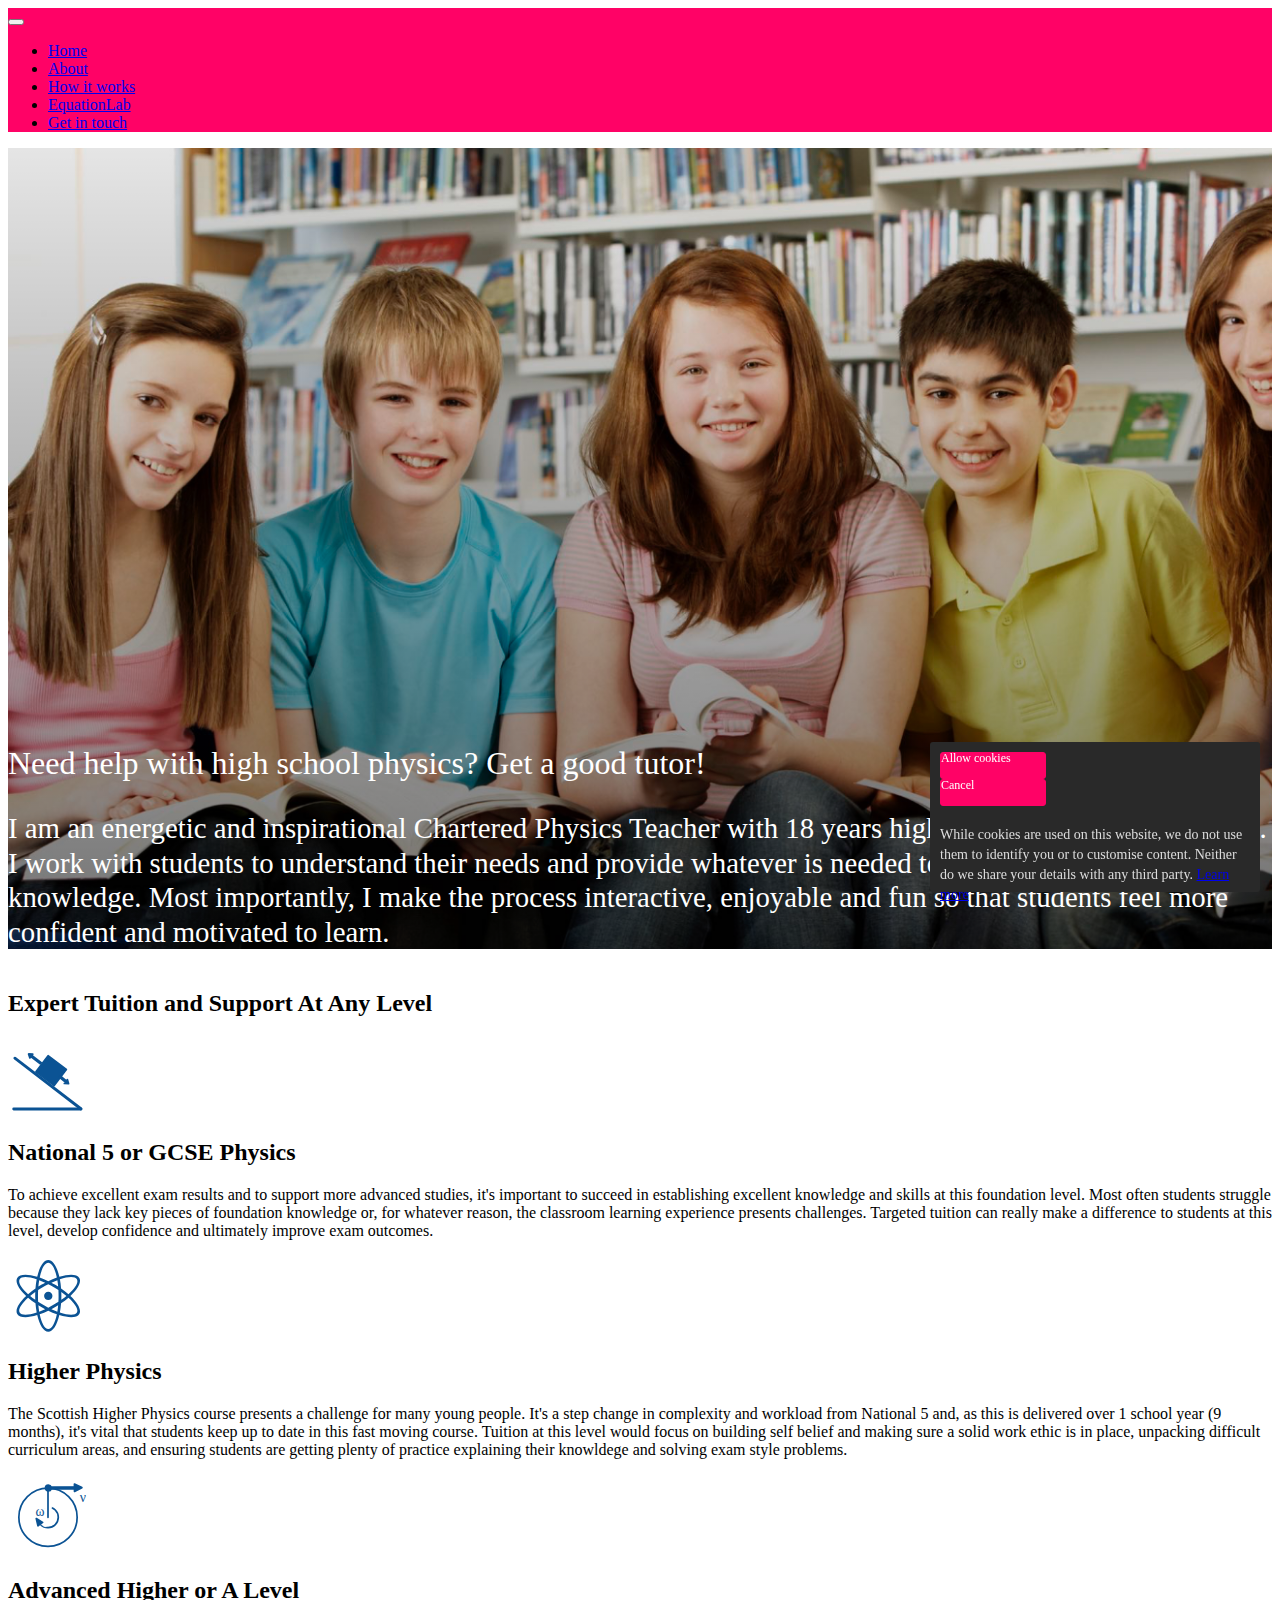
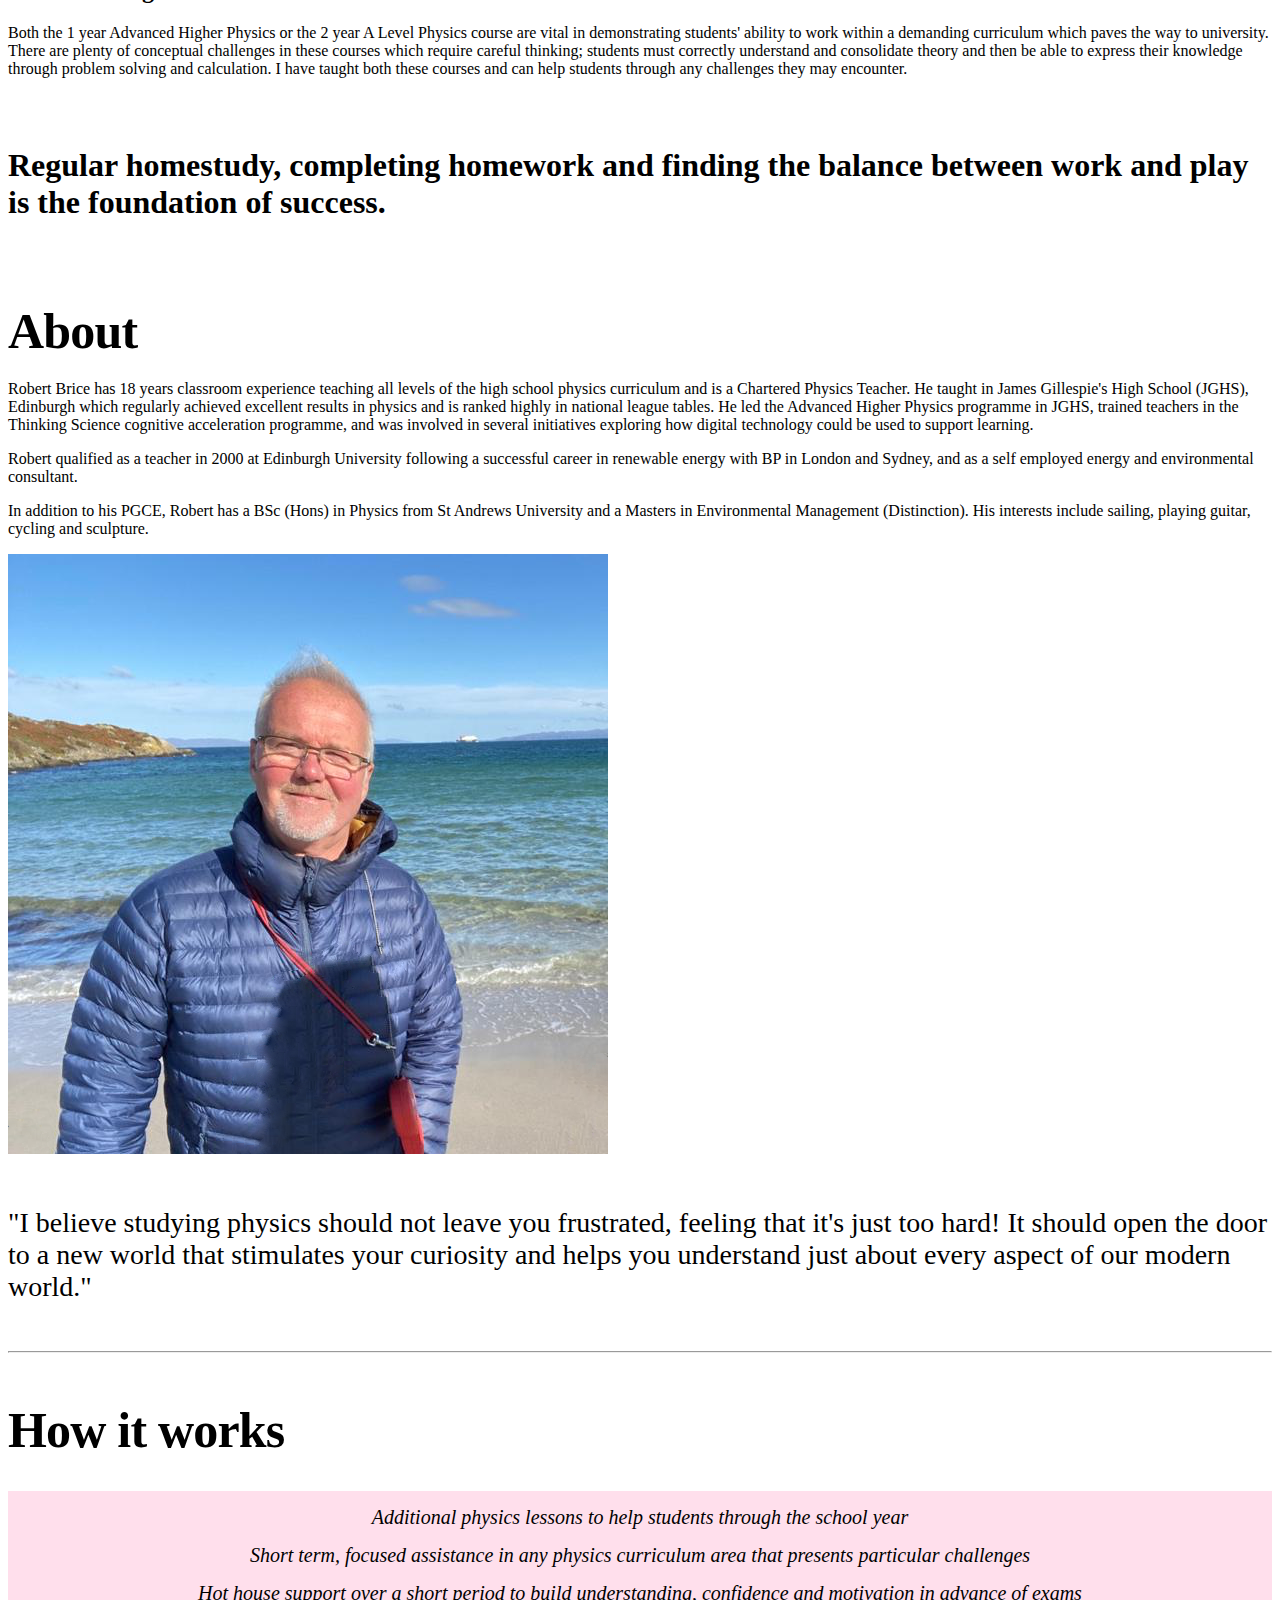
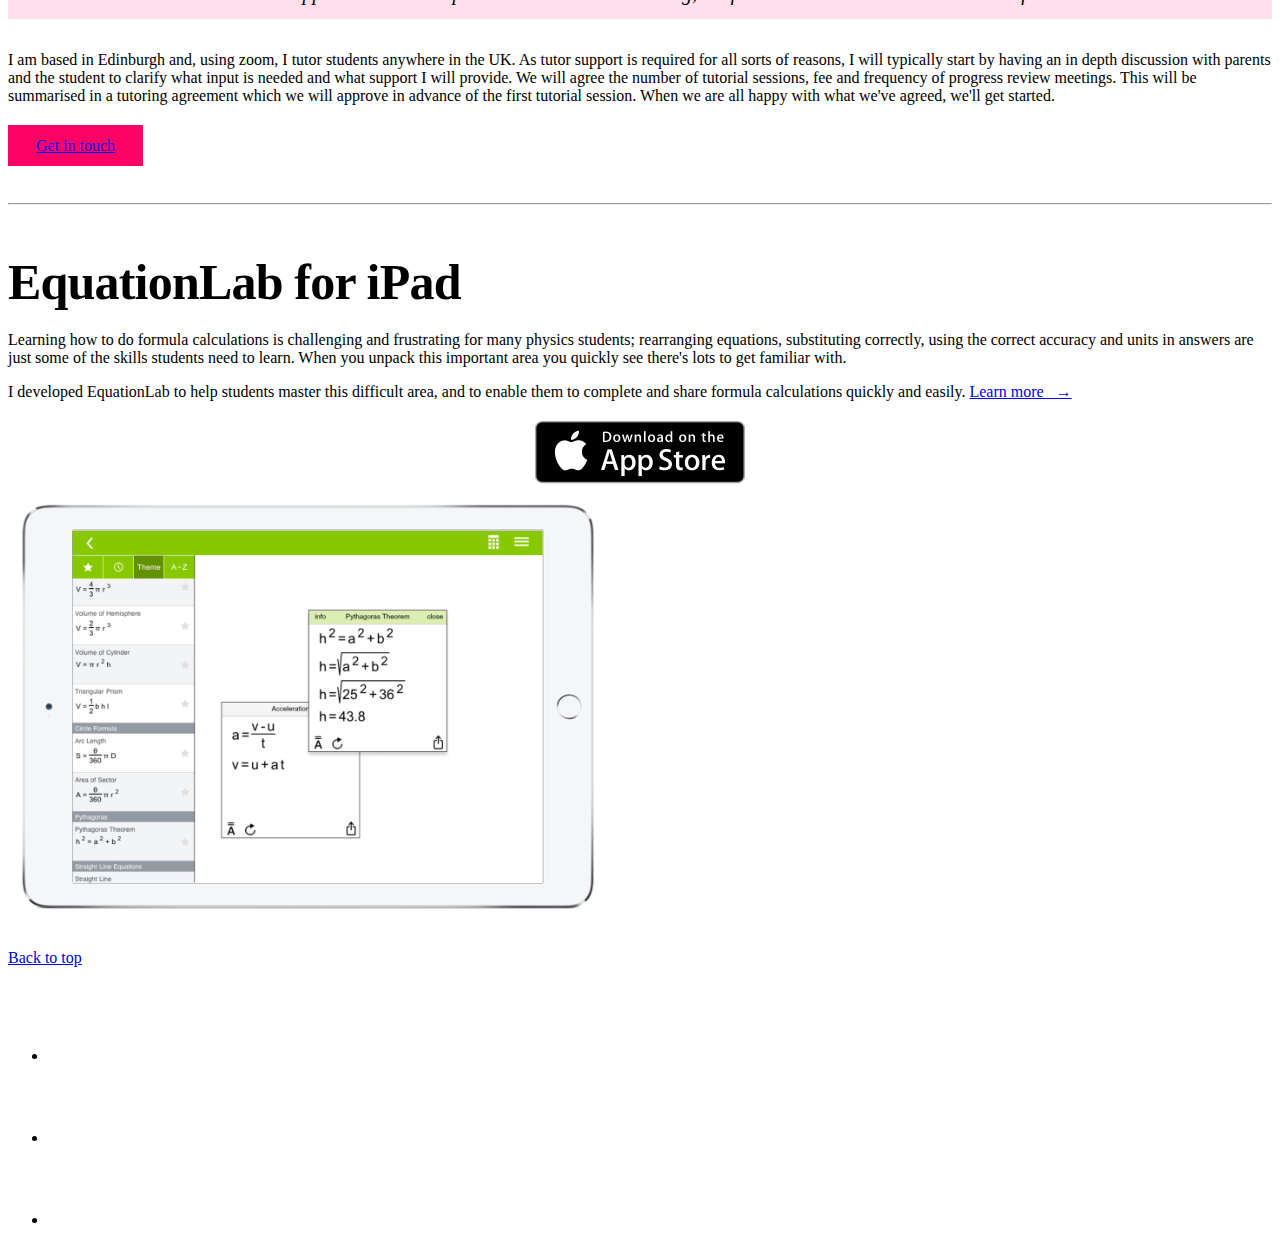
<file: index.html>
<!doctype html>
<html lang="en">
  <head>
    <meta charset="utf-8">
    <meta content="IE=Edge" http-equiv="X-UA-Compatible">
    <meta name="viewport" content="width=device-width, initial-scale=1">
    <meta name="description" content="Expert, inspiring physics tutoring to build confidence and deliver excellent exam results.">
    <meta name="keywords" content="physics, tutor, tutoring, physics tutor, physics tutoring, school, high school, top grades, high school physics">
    <meta name="google-site-verification" content="" />

    <link href="https://cdn.jsdelivr.net/npm/bootstrap@5.2.0/dist/css/bootstrap.min.css" rel="stylesheet" integrity="sha384-gH2yIJqKdNHPEq0n4Mqa/HGKIhSkIHeL5AyhkYV8i59U5AR6csBvApHHNl/vI1Bx" crossorigin="anonymous">
   <link rel="stylesheet" href="https://cdn.jsdelivr.net/npm/bootstrap-icons@1.5.0/font/bootstrap-icons.css">
    <link rel="stylesheet" type="text/css" href="css/tutor.css">
   
    <title>Expert Tutoring for High School Physics</title>

  </head>
  <body>

  <common-navigation></common-navigation>

<main>

<div class="jumbotron jumbotron-spacing text-center">
    <h1 class="px-5 display-4 jumbotron-banner-text">Need help with high school physics? Get a good tutor!</h1>
    <div class="col-lg-6 mx-auto">
      <p class="mb-4 py-4 px-2 jumbotron-tagline-text">I am an energetic and inspirational Chartered Physics Teacher with 18 years high school teaching experience. I work with students to understand their needs and provide whatever is needed to fill the gaps in their knowledge. Most importantly, I make the process interactive, enjoyable and fun so that students feel more confident and motivated to learn.</p>
  </div>
</div>

  <div class="container" id="featured-3">
    <h2 class="text-center display-6 py-4" style="padding-top:.5em;">Expert Tuition and Support At Any Level</h2>
    <div class="row g-4 row-cols-1 row-cols-lg-3" style="padding-bottom: .5em;">
      <div class="feature col">
      <img class="bi" alt="block on slope icon" src="images/slope-icon.svg"/>
        <h2>National 5 or GCSE Physics</h2>
        <p>To achieve excellent exam results and to support more advanced studies, it's important to succeed in establishing excellent knowledge and skills at this foundation level. Most often students struggle because they lack key pieces of foundation knowledge or, for whatever reason, the classroom learning experience presents challenges. Targeted tuition can really make a difference to students at this level, develop confidence and ultimately improve exam outcomes.</p></div>
      <div class="feature col">
        <img class="bi" alt="atom icon" src="images/atom.svg"/>
        <h2>Higher Physics</h2>
        <p>The Scottish Higher Physics course presents a challenge for many young people. It's a step change in complexity and workload from National 5 and, as this is delivered over 1 school year (9 months), it's vital that students keep up to date in this fast moving course. Tuition at this level would focus on building self belief and making sure a solid work ethic is in place, unpacking difficult curriculum areas, and ensuring students are getting plenty of practice explaining their knowldege and solving exam style problems.</p>
      </div>
      <div class="feature col">
         <img class="bi" alt="angular rotation icon" src="images/angular.svg"/>
        <h2>Advanced Higher or A Level</h2>
        <p>Both the 1 year Advanced Higher Physics or the 2 year A Level Physics course are vital in demonstrating students' ability to work within a demanding curriculum which paves the way to university. There are plenty of conceptual challenges in these courses which require careful thinking; students must correctly understand and consolidate theory and then be able to express their knowledge through problem solving and calculation. I have taught both these courses and can help students through any challenges they may encounter.</p>
      </div>
    </div>
   <h1 id="about"  class="fst-italic display-6 border-top border-bottom text-center" style="padding-top:.75em; padding-bottom: .75em;">Regular homestudy, completing homework and finding the balance between work and play is the foundation of success.
</h1>
  </div>

    <!-- START THE FEATURETTES -->

    <div class="container">

    <div class="row featurette" style="padding-top:1em;">
      <div class="col-md-7">
        <h2 class="fw-normal lh-1"><span class="text-muted featurette-heading">About</span></h2>
        <p class="lead">Robert Brice has 18 years classroom experience teaching all levels of the high school physics curriculum and is a Chartered Physics Teacher. He taught in James Gillespie's High School (JGHS), Edinburgh which regularly achieved excellent results in physics and is ranked highly in national league tables. He led the Advanced Higher Physics programme in JGHS, trained teachers in the Thinking Science cognitive acceleration programme, and was involved in several initiatives exploring how digital technology could be used to support learning.</p>
        <p class="lead">Robert qualified as a teacher in 2000 at Edinburgh University following a successful career in renewable energy with BP in London and Sydney, and as a self employed energy and environmental consultant.</p>
        <p class="lead">In addition to his PGCE, Robert has a BSc (Hons) in Physics from St Andrews University and a Masters in Environmental Management (Distinction). His interests include sailing, playing guitar, cycling and sculpture.</p>
      </div>
      <div class="col-md-5">
        <img class="img-fluid rounded" alt="tutor image" src="images/onBeach1.png"/>
      </div>
    </div>

    <p class="lead fst-italic" style="padding-top:.75em; font-size: 1.75rem;">"I believe studying physics should not leave you frustrated, feeling that it's just too hard! It should open the door to a new world that stimulates your curiosity and helps you understand just about every aspect of our modern world."</p>

    <hr class="featurette-divider" id="how-it-works">



    <div class="row featurette">
        <h2 class="fw-normal lh-1"><span class="featurette-heading text-muted">How it works</span></h2>

    <div class="col-sm-1"></div>
    <div class="card col-sm-10">
    <div class="card-body">
      <ul class="ul-styles">
      <li class="li-style">Additional physics lessons to help students through the school year</li>
      <ii class="li-style">Short term, focused assistance in any physics curriculum area that presents particular challenges</li>
      <li class="li-style">Hot house support over a short period to build understanding, confidence and motivation in advance of exams</li>

<!-- <i class="bi-check check-icon"></i> -->

      </ul>
    </div>
    </div>
    <div class="col-sm-1"></div>

        <p class="lead">I am based in Edinburgh and, using zoom, I tutor students anywhere in the UK. As tutor support is required for all sorts of reasons, I will typically start by having an in depth discussion with parents and the student to clarify what input is needed and what support I will provide. We will agree the number of tutorial sessions, fee and frequency of progress review meetings. This will be summarised in a tutoring agreement which we will approve in advance of the first tutorial session. When we are all happy with what we've agreed, we'll get started.</p>       
    </div>





    <div class="text-center" style="padding-top:1em;">
    <a href="contact.html" class="btn btn-primary button-color">Get in touch</a>
    </div>

   <hr id="equationlab" class="featurette-divider">

    <div class="row featurette">
      <div class="col-md-7 order-md-2">
        <h2 class="fw-normal lh-1"><span class="featurette-heading text-muted">EquationLab for iPad</span></h2>
        <p class="lead">Learning how to do formula calculations is challenging and frustrating for many physics students; rearranging equations, substituting correctly, using the correct accuracy and units in answers are just some of the skills students need to learn. When you unpack this important area you quickly see there's lots to get familiar with.</p>
        <p class="lead">I developed EquationLab to help students master this difficult area, and to enable them to complete and share formula calculations quickly and easily.
        <a class="lead" href="https://equationlab.net" target="_blank">Learn more &nbsp; &#8594;</a></p> 



        <a href="https://itunes.apple.com/us/app/equationlab/id1003811258?ls=1&amp;mt=8" target="_blank"><img class="purchase-button" src="images/appstore.png" alt="Download EquationLab maths and physics app for iPad from the app store" title="Download EquationLab for iPad"></img></a>










      </div>
      <div class="col-md-5 order-md-1">
        <img class="img-fluid rounded" alt="ipad with equationlab on screen" src="images/equationlab.png"/>
      </div>
    </div>

     </main>

<!-- cookies -->
    <div id="cookie_directive_container" class="cookie-directive text-center" style="display: none"> 
          <div id="cookie_accept" class="btn btn-default mr-1 cookie-button">Allow cookies</div>
          <div id="cookie_cancel" class="btn btn-default cookie-button">Cancel</div>
          <p class="cookie-statement">While cookies are used on this website, we do not use them to identify you or to customise content. Neither do we share your details with any third party. <a href="cookie-privacy-policy.html" target="_blank">Learn more</a></p>
  </div>
<!-- cookies end -->
  
    <common-footer></common-footer>
    <script src="https://cdn.jsdelivr.net/npm/bootstrap@5.2.0-beta1/dist/js/bootstrap.bundle.min.js" integrity="sha384-pprn3073KE6tl6bjs2QrFaJGz5/SUsLqktiwsUTF55Jfv3qYSDhgCecCxMW52nD2" crossorigin="anonymous"></script>
    <script src="https://code.jquery.com/jquery-3.6.0.min.js" integrity="sha256-/xUj+3OJU5yExlq6GSYGSHk7tPXikynS7ogEvDej/m4=" crossorigin="anonymous"></script>
    <script type="text/javascript" src="js/navigation.js"></script>
    <script type="text/javascript" src="js/footer.js"></script>
    <script type="text/javascript" src="js/cookie.js"></script>
  </body>
</html>
</file>
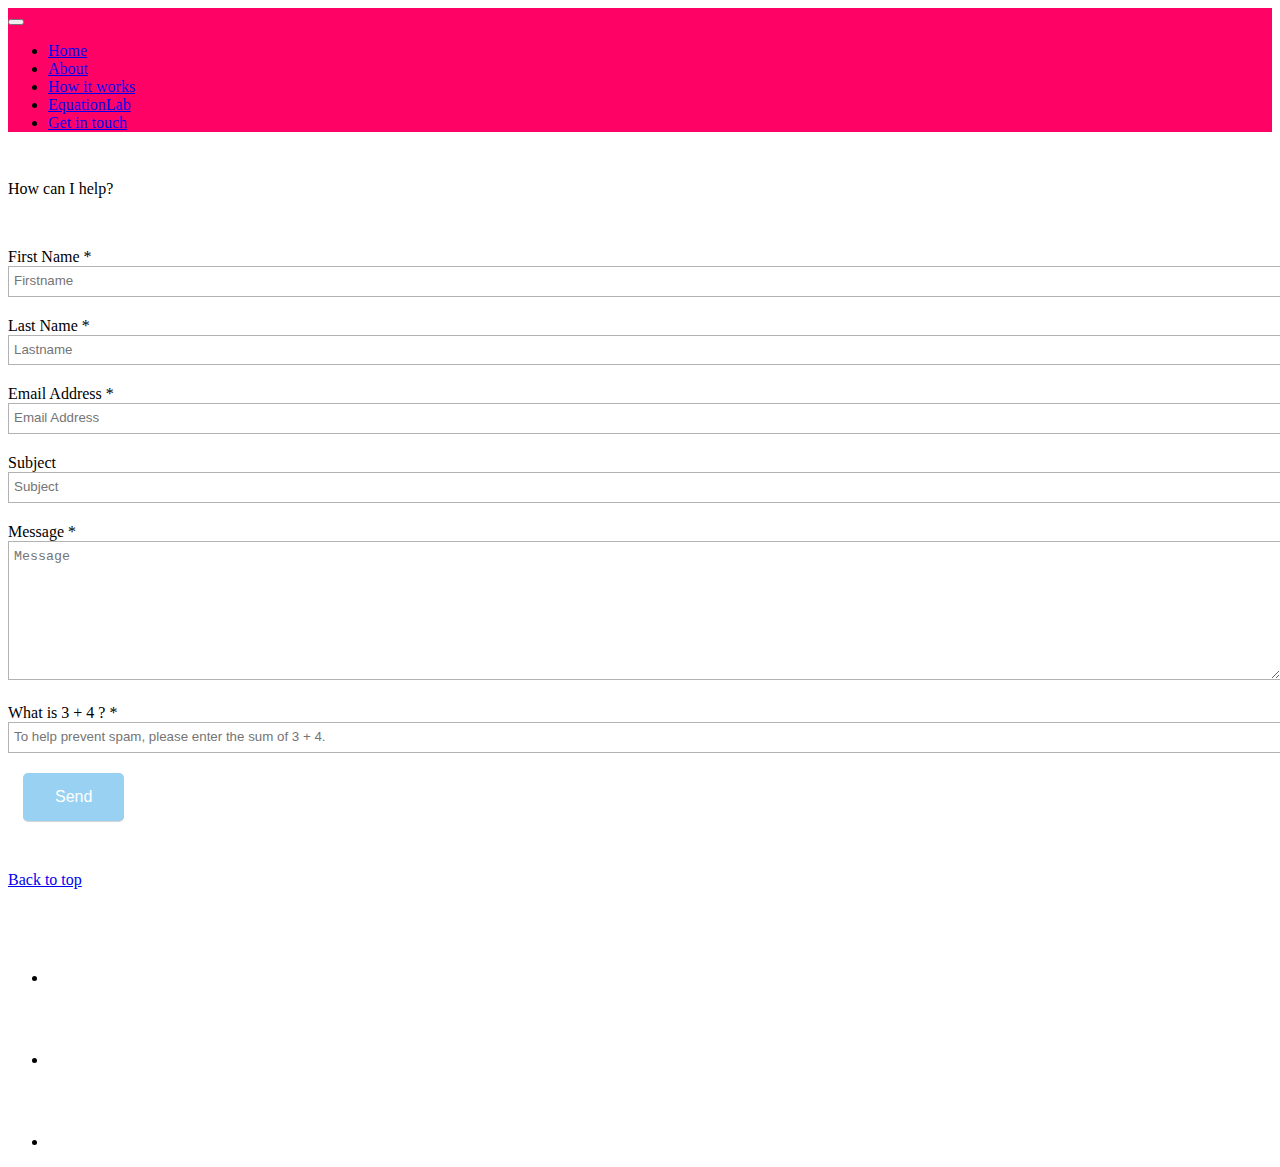
<file: contact.html>
<!doctype html>
<html lang="en">
  <head>
    <meta charset="utf-8">
    <meta name="viewport" content="width=device-width, initial-scale=1">
    <meta name="description" content="How can I help? Please get in touch.">
    <title>Expert High School Physics Tuition - How Can I Help?</title>

    <link href="https://cdn.jsdelivr.net/npm/bootstrap@5.2.0/dist/css/bootstrap.min.css" rel="stylesheet" integrity="sha384-gH2yIJqKdNHPEq0n4Mqa/HGKIhSkIHeL5AyhkYV8i59U5AR6csBvApHHNl/vI1Bx" crossorigin="anonymous">
    <link rel="stylesheet" type="text/css" href="css/tutor.css">
  </head>
  <body>
    <common-navigation></common-navigation>
    <main>
      
      <div class="container">

    <script type="text/javascript">var submitted=false;</script>
    <iframe name="hidden_iframe" id="hidden_iframe" style="display:none;" onload="if(submitted) {window.location='thankyou.html'}"></iframe>

 
     <div class="display-6" style="padding-top: 2em;">How can I help?</div>
    <form id="contact-form" method="post" target="hidden_iframe" onsubmit="submitted=true;">
    <div class="email-form">

        <div class="row email-row">
        <div class="col-md-2">
        <label class="email-field-title">First Name *</label>
        </div>
        <div class="col-md-10">  
        <input class="form-field" type="text" placeholder="Firstname" name="First Name" required="">
        </div>
        </div>

        <div class="row email-row">
        <div class="col-md-2">
        <label class="email-field-title ">Last Name *</label>
        </div>
        <div class="col-md-10">  
        <input class="form-field" type="text" placeholder="Lastname" name="Last Name" required="">
        </div>
        </div>

        <div class="row email-row">
        <div class="col-md-2">
        <label class="email-field-title">Email Address *</label>
        </div>
        <div class="col-md-10">  
        <input class="form-field" type="email" placeholder="Email Address" name="Email Address" required="">
        </div>
        </div>

        <div class="row email-row">
        <div class="col-md-2">
        <label class="email-field-title">Subject</label>
        </div>
        <div class="col-md-10">
        <input class="form-field" type="text" placeholder="Subject" name="Subject">
        </div>
        </div>

        <div class="row email-row">
        <div class="col-md-2">
        <label class="email-field-title">Message *</label>
        </div>
        <div class="col-md-10">  
        <textarea class="form-field" rows="5" placeholder="Message" name="Message" required=""></textarea>
        </div>
        </div>

        <div class="row email-row">
        <div class="col-md-2">
        <label class="email-field-title">What is <span id="number-1">2</span> + <span id="number-2">1</span> ? *</label>
        </div>
        <div class="col-md-10">  
        <input id="spam-input-field" class="form-field" type="number" name="Spam Filter" required="" placeholder="To help prevent spam, please enter the sum of 2 + 1.">
        </div>
        </div>

        <div class="row">
        <div class="send-button-wrapper">
        <button id="send-button" class="send-button" type="submit" disabled="">Send</button>
        </div>
        </div>
  </div>

  </form>

<p class="add-gap-at-bottom">&nbsp;</p>
  
</div>



    </main>
    <common-footer></common-footer>
    <script src="https://cdn.jsdelivr.net/npm/bootstrap@5.2.0-beta1/dist/js/bootstrap.bundle.min.js" integrity="sha384-pprn3073KE6tl6bjs2QrFaJGz5/SUsLqktiwsUTF55Jfv3qYSDhgCecCxMW52nD2" crossorigin="anonymous"></script>
    <script type="text/javascript" src="js/navigation.js"></script>
    <script type="text/javascript" src="js/footer.js"></script>
    <script type="text/javascript" src="js/spam-filter.js"></script>
   
  </body>
</html>
</file>
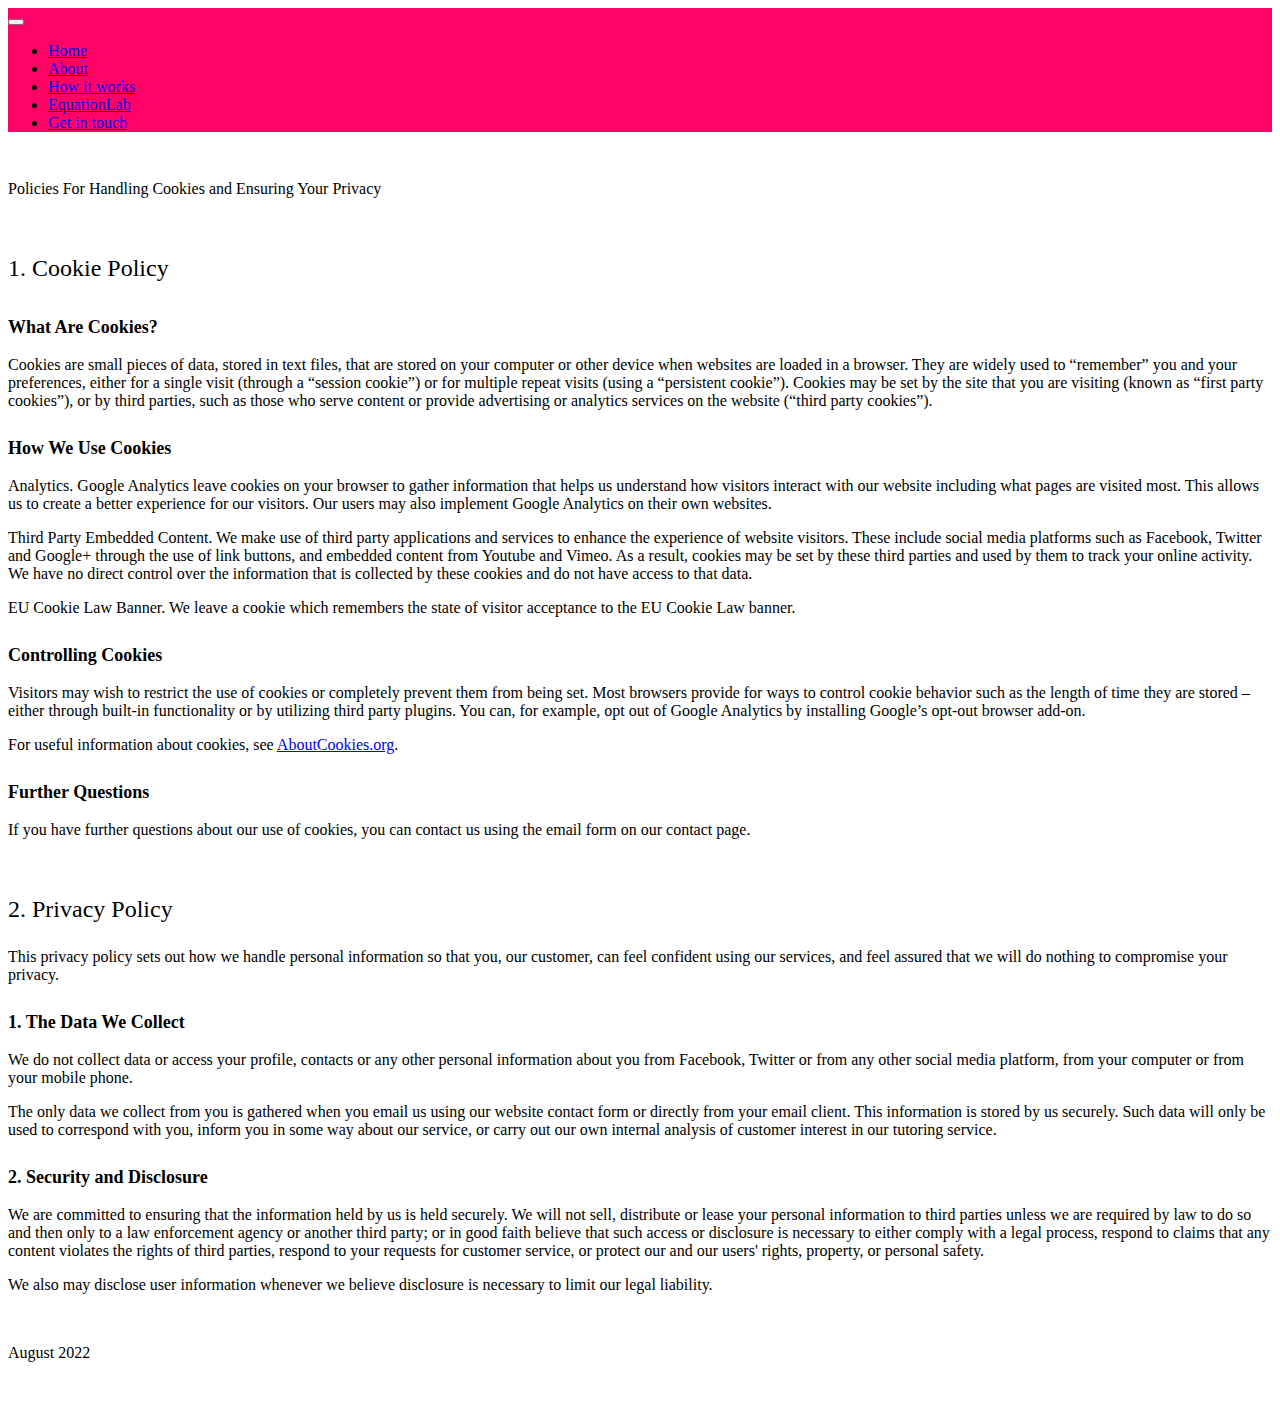
<file: cookie-privacy-policy.html>
<!doctype html>
<html lang="en">
  <head>
    <meta charset="utf-8">
    <meta name="viewport" content="width=device-width, initial-scale=1">
    <title>Cookie Policy</title>
    <link href="https://cdn.jsdelivr.net/npm/bootstrap@5.2.0/dist/css/bootstrap.min.css" rel="stylesheet" integrity="sha384-gH2yIJqKdNHPEq0n4Mqa/HGKIhSkIHeL5AyhkYV8i59U5AR6csBvApHHNl/vI1Bx" crossorigin="anonymous">
    <link rel="stylesheet" type="text/css" href="css/tutor.css">
  </head>
  <body>

  <common-navigation></common-navigation>

<main>
<div class="container">

<div class="display-6" style="padding-top: 2em;">Policies For Handling Cookies and Ensuring Your Privacy</div>

<p class="display-6 legal-title">1. Cookie Policy</p>

<p class="display-6 legal-subtitle">What Are Cookies?</p>

<p class="lead">Cookies are small pieces of data, stored in text files, that are stored on your computer or other device when websites are loaded in a browser. They are widely used to “remember” you and your preferences, either for a single visit (through a “session cookie”) or for multiple repeat visits (using a “persistent cookie”). Cookies may be set by the site that you are visiting (known as “first party cookies”), or by third parties, such as those who serve content or provide advertising or analytics services on the website (“third party cookies”).</p>

<p class="display-6 legal-subtitle">How We Use Cookies</p>

<p class="lead">Analytics. Google Analytics leave cookies on your browser to gather information that helps us understand how visitors interact with our website including what pages are visited most. This allows us to create a better experience for our visitors. Our users may also implement Google Analytics on their own websites.</p>

<p class="lead">Third Party Embedded Content. We make use of third party applications and services to enhance the experience of website visitors. These include social media platforms such as Facebook, Twitter and Google+ through the use of link buttons, and embedded content from Youtube and Vimeo. As a result, cookies may be set by these third parties and used by them to track your online activity. We have no direct control over the information that is collected by these cookies and do not have access to that data.</p>

<p class="lead">EU Cookie Law Banner. We leave a cookie which remembers the state of visitor acceptance to the EU Cookie Law banner.</p>

<p class="display-6 legal-subtitle">Controlling Cookies</p>

<p class="lead">Visitors may wish to restrict the use of cookies or completely prevent them from being set. Most browsers provide for ways to control cookie behavior such as the length of time they are stored – either through built-in functionality or by utilizing third party plugins. You can, for example, opt out of Google Analytics by installing Google’s opt-out browser add-on.</p>

<p class="lead">For useful information about cookies, see <a href="https://www.aboutcookies.org" target="_blank">AboutCookies.org</a>.</p>

<p class="display-6 legal-subtitle">Further Questions</p>

<p class="lead">If you have further questions about our use of cookies, you can contact us using the email form on our contact page.</p>




<p class="display-6 legal-title">2. Privacy Policy</p>

<p class="lead">This privacy policy sets out how we handle personal information so that you, our customer, can feel confident using our services, and feel assured that we will do nothing to compromise your privacy.</p>

<p class="display-6 legal-subtitle">1. The Data We Collect</p>

<p class="lead">We do not collect data or access your profile, contacts or any other personal information about you from Facebook, Twitter or from any other social media platform, from your computer or from your mobile phone.</p>

<p class="lead">The only data we collect from you is gathered when you email us using our website contact form or directly from your email client. This information is stored by us securely. Such data will only be used to correspond with you, inform you in some way about our service, or carry out our own internal analysis of customer interest in our tutoring service.</p>

<p class="display-6 legal-subtitle">2. Security and Disclosure</p>

<p class="lead">We are committed to ensuring that the information held by us is held securely. We will not sell, distribute or lease your personal information to third parties unless we are required by law to do so and then only to a law enforcement agency or another third party; or in good faith believe that such access or disclosure is necessary to either comply with a legal process, respond to claims that any content violates the rights of third parties, respond to your requests for customer service, or protect our and our users' rights, property, or personal safety.</p>

<p class="lead">We also may disclose user information whenever we believe disclosure is necessary to limit our legal liability.</p>
<p>&nbsp;</p>
<p class="lead">August 2022</p>
<p>&nbsp;</p>
  
</div> <!--container -->
</main>
  


    <script src="https://cdn.jsdelivr.net/npm/bootstrap@5.2.0-beta1/dist/js/bootstrap.bundle.min.js" integrity="sha384-pprn3073KE6tl6bjs2QrFaJGz5/SUsLqktiwsUTF55Jfv3qYSDhgCecCxMW52nD2" crossorigin="anonymous"></script>
    <script src="https://code.jquery.com/jquery-3.6.0.min.js" integrity="sha256-/xUj+3OJU5yExlq6GSYGSHk7tPXikynS7ogEvDej/m4=" crossorigin="anonymous"></script>
    <script type="text/javascript" src="js/navigation.js"></script>
    <script type="text/javascript" src="js/footer.js"></script>
  </body>
</html>
</file>
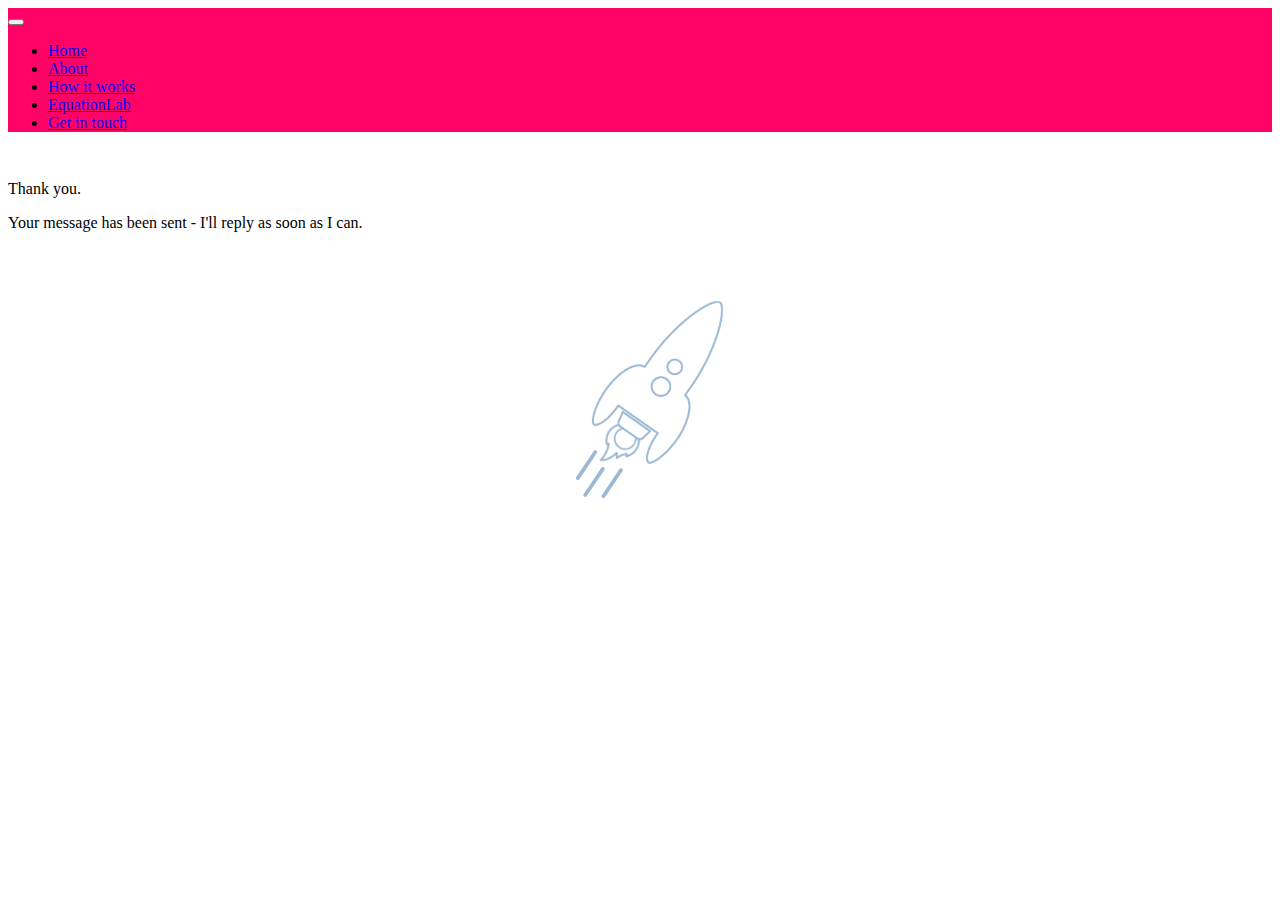
<file: thankyou.html>
<!doctype html>
<html lang="en">
  <head>
    <meta charset="utf-8">
    <meta name="viewport" content="width=device-width, initial-scale=1">
    <title>Expert High School Physics Tuition - Thank You!</title>
    <link href="https://cdn.jsdelivr.net/npm/bootstrap@5.2.0/dist/css/bootstrap.min.css" rel="stylesheet" integrity="sha384-gH2yIJqKdNHPEq0n4Mqa/HGKIhSkIHeL5AyhkYV8i59U5AR6csBvApHHNl/vI1Bx" crossorigin="anonymous">
    <link rel="stylesheet" type="text/css" href="css/tutor.css">
  </head>
  <body>
    <common-navigation></common-navigation>
    <main>
      <div class="container">
        <div class="display-6" style="padding-top: 2em;">Thank you.</div>	
        <div class="display-6" style="padding-top: 1em; padding-bottom: 3em;">Your message has been sent - I'll reply as soon as I can.</div>
        <div class="thankyou-rocket"></div>
      </div>
    </main>

    <script src="https://cdn.jsdelivr.net/npm/bootstrap@5.2.0-beta1/dist/js/bootstrap.bundle.min.js" integrity="sha384-pprn3073KE6tl6bjs2QrFaJGz5/SUsLqktiwsUTF55Jfv3qYSDhgCecCxMW52nD2" crossorigin="anonymous"></script>
    <script type="text/javascript" src="js/navigation.js"></script>
    <script type="text/javascript" src="js/footer.js"></script>
  </body>
</html>
</file>
<file: css/tutor.css>
/* ******************** navbar ******************** */

.bg-dark2 {
  --bs-bg-opacity: 1;
}

.navbar {
  --bs-navbar-padding-y: 0;
  background-color: #FF0266;
}


.nav-scroller {
  position: relative;
  z-index: 2;
  height: 2.75rem;
  overflow-y: hidden;
}

.nav-scroller .nav {
  display: flex;
  flex-wrap: nowrap;
  padding-bottom: 1rem;
  margin-top: -1px;
  overflow-x: auto;
  text-align: center;
  white-space: nowrap;
  -webkit-overflow-scrolling: touch;
}


/* ******************** jumbotron ******************** */


.jumbotron{
  background: linear-gradient(rgba(0, 0, 0, 0), rgba(0, 0, 0, .5)), url(../images/teens-library2.png);
  background-size: cover;
  background-repeat: no-repeat;
  padding-top: 0em;
}

.jumbotron-spacing{
  padding-top: 36em;
  padding-bottom: 0em;
} 

.jumbotron-banner-text {
  color:  #FFFFFF;
  font-weight: 200;
}

.jumbotron-tagline-text {
  color:  #FFFFFF;
  font-weight:  200;
  font-size: 1.8em;
  line-height: 1.2em;
}

/* ******************** featurette ******************** */

.featurette-divider {
  margin: 3rem 0;
}

.featurette-heading {
  letter-spacing: -.05rem;
}

  .featurette-heading {
    font-size: 50px;
  }

.ul-styles{
    list-style-type: none; 
    text-align: center;
    margin-bottom: 0px;
    padding-left:  0px;
}

.li-style{
  font-size: 1.25rem;
  font-weight: 300;
  line-height:  1.2em;
  padding-top: .7em;
  padding-bottom: .7em;
  font-style: italic;

}

  .card{
      margin-top: 2em;
      margin-bottom: 2em;
     background-color: #FF026620;
      /*width:  70em;*/
  }

  .card-body{
    padding: 0px;
     }

  .check-icon {
    color:  green;
    font-size: 40px;
    padding-left: 20px;
   /* vertical-align:  -.150em; */
  }

/* ******************** styles provided with component ******************** */

      .bd-placeholder-img {
        font-size: 1.125rem;
        text-anchor: middle;
        -webkit-user-select: none;
        -moz-user-select: none;
        user-select: none;
      }

      .b-example-divider {
        height: 3rem;
        background-color: rgba(0, 0, 0, .1);
        border: solid rgba(0, 0, 0, .15);
        border-width: 1px 0;
        box-shadow: inset 0 .5em 1.5em rgba(0, 0, 0, .1), inset 0 .125em .5em rgba(0, 0, 0, .15);
      }

      .b-example-vr {
        flex-shrink: 0;
        width: 1.5rem;
        height: 100vh;
      }

      .bi {
        vertical-align: -.125em;
        fill: currentColor;
        width: 5em;
        height:  5em;
      }






.purchase-button-container {
  padding-top: 10px;
}
img.purchase-button {
      width: 210px;
      height:63px;
      margin-top: 20px;
      display: block;
        margin-left: auto;
        margin-right: auto;
}



/* ******************** contact us and thank you pages ******************** */

.email-form {
    padding-top: 30px;
}

.email-field-title {
      padding-top: 0px;
      padding-bottom: 0px;
      margin-top: 0px;
      margin-bottom: 0px;
      font-size: 16px;
      font-weight: 400;
      height: 100%;
}

.form-field {
      width: 100%;
      border-color: rgba(0, 0, 0, .3);
      border-width: .5px;
      border-style: solid;
      line-height: 35px;
      padding-left: 5px;
      line-height:  2;
}

.email-row {
      padding-top:  20px;
}

.send-button-wrapper {
      padding-left: 15px;
      padding-top:  20px;
}

.send-button {
      background-color: #008CBA;
      border: none;
      color: white;
      padding: 15px 32px;
      text-align: center;
      text-decoration: none;
      display: inline-block;
      font-size: 16px;
      border-radius: 5px;
  }

.send-button:hover {
      background-color: #008FDF
  }

.send-button:active {
      background-color: #008FDF;
      box-shadow: 0 1px #999;
      transform: translateY(1px);
  }

.send-button:disabled {
      background-color: #008FDF;
      box-shadow: 0 1px #999;
      transform: translateY(0px);
      opacity: 0.4;
  }

.thankyou-rocket{
  background-image: url(../images/rocket.svg);
  opacity: .4;
  background-size: cover;
  background-repeat: no-repeat;
  height:  250px;
  width:  250px;
  text-align: center;
  display: block;
  margin-left: auto;
  margin-right: auto;
}

.button-color,
.button-color:hover{
  background-color: #FF0266;
  border-color:  #FF0266;
  padding: 12px 28px;
  font-size: 1rem;
}

.button-color:active {
      background-color: #FF0266;
      box-shadow: 0 .5px #999;
      transform: translateY(1px);
  }


/* ******************** cookie banner ******************** */

.cookie-directive {
    position: fixed;
    bottom: 8px;
    right: 20px;
    width: 310px;
    padding-top: 10px;

    height: 140px;
    color: #fff;

    line-height: 20px;
    padding-left: 10px;
    padding-right: 10px;
    font-size: 14px;
    background: #292929;
    z-index: 120;
    cursor: pointer;
    border-radius: 3px;
}

.cookie-button{
    height: 25px;
    width: 104px;
    color: #fff;
    font-size: 12px;
    line-height: 10px;
    border-radius: 3px;
    border: 1px solid #FF0266;
    background-color: #FF0266;
}

.cookie-statement{
  padding-top:  5px;
  color: #dcdcdc;
}

/* ******************** cookie policy ******************** */

.legal-title {
      padding-top: 32px;
      padding-bottom: 0px;
      font-size: 24px;
      line-height: 120%;
}

.legal-subtitle {
      padding-top: 10px;
      padding-bottom:0px;
      font-size: 18px;
      font-weight: bolder;
}

/* ******************** responsive changes ******************** */


  @media (min-width: 768px) {
    .bd-placeholder-img-lg {
      font-size: 3.5rem;
    }
  }

  @media (min-width: 992px) {
    .rounded-lg-3 { 
      border-radius: .3rem;
    }
  }

  @media (min-width: 62em) {
    .featurette-heading {
      margin-top: 7rem;
  }
}
</file>
